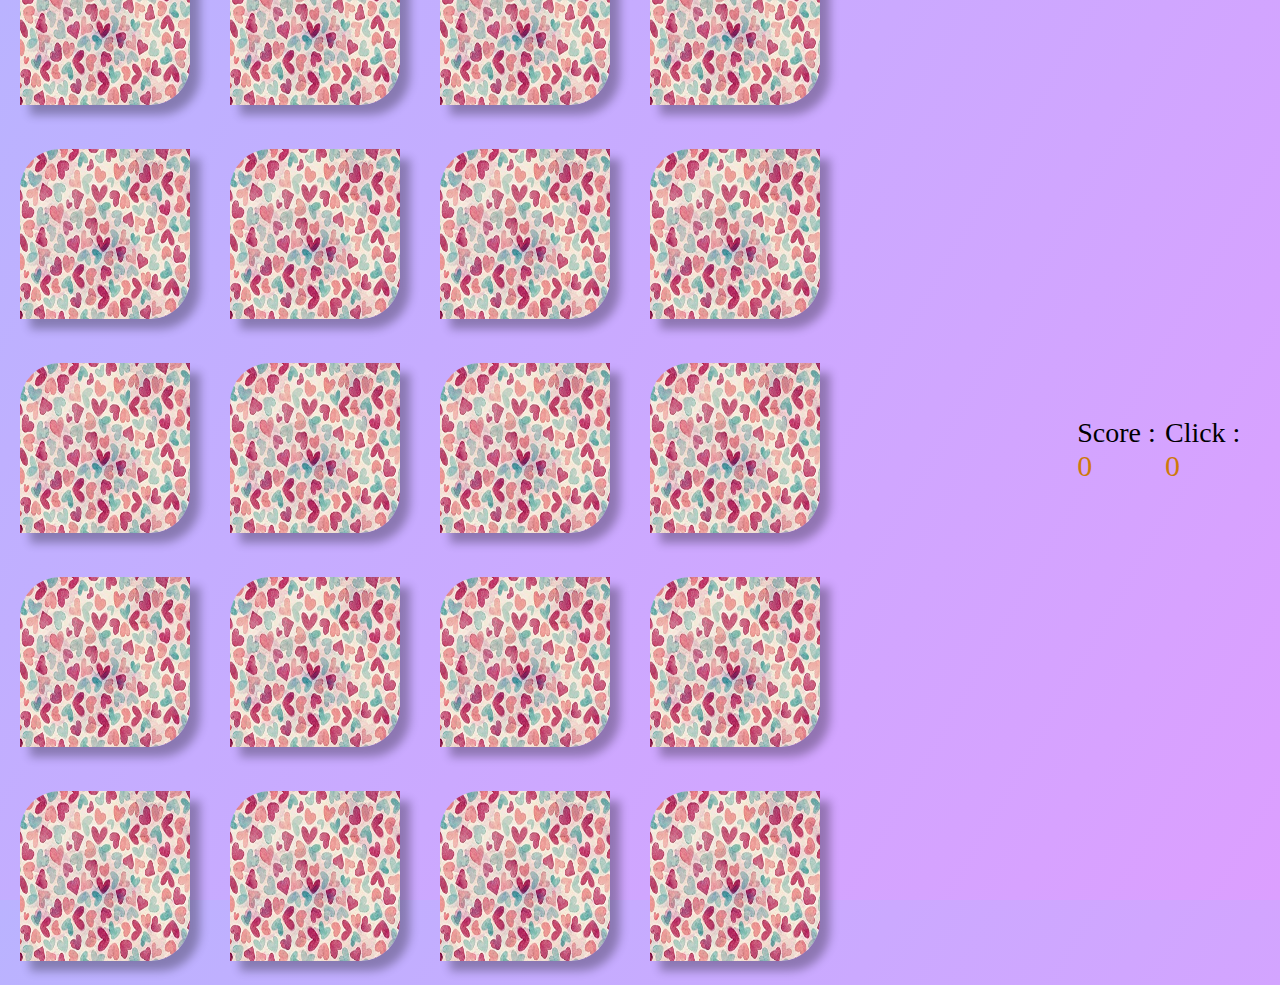
<file: index.html>
<!DOCTYPE html>
<html lang="en">

<head>
    <link rel="stylesheet" href="style.css">
    <meta charset="UTF-8">
    <meta http-equiv="X-UA-Compatible" content="IE=edge">
    <meta name="viewport" content="width=device-width, initial-scale=1.0">
    <title>Memory game</title>
</head>

<body>
    <div class="container">

        <div class="card">
            <div class="popup">
                <button class="playAgain">play Again</button>
            </div>
        </div>
    </div>

    <div class="data">
        <div class="score">Score : <span class="scoreBoard">0</span></div>
        <div class="click">Click : <span class="clickBoard">0</span></div>
    </div>

    <script src="./app.js"></script>
</body>

</html>
</file>
<file: style.css>
* {
    margin: 0;
    padding: 0;
    box-sizing: border-box;
    cursor: url(./Diamond\ Cursor.cur), auto;
}

.container {
    width: 1200px;
    height: 100px;
    display: flex;
    justify-content: center;
    align-items: center;
}

body {
    background-image: linear-gradient(120deg, rgb(186, 179, 255), rgb(220, 159, 255));
    min-height: 100vh;
    display: flex;
    align-items: center;
    justify-content: center;
}

.score {
    font-size: 28px;
}

.click {
    font-size: 28px;
}


/* .card {
    width: 90%;
    height: 300px;
    display: flex;
    flex-wrap: wrap;
} */

.card img {
    margin: 20px;
    height: 170px;
    width: 170px;
    box-shadow: 10px 10px 10px rgba(0, 0, 0, 0.3);
    border-top-left-radius: 40px;
    border-bottom-right-radius: 40px;
    transform-style: preserve-3d;
    transition: transform 1s;
    animation: split 3s linear 1;
}

@keyframes split {
    0% {
        margin: 30px;
    }
}

.card img.flip {
    transform: rotateY(180deg);
}

.popup {
    background: red;
    width: 200px;
    height: 200px;
    z-index: 20;
    display: flex;
    justify-content: center;
    align-items: center;
    flex-direction: column;
}

.data {
    display: flex;
    justify-content: space-between;
    padding: 20px 30px;
    font-size: 23px;
}

.data span {
    color: rgb(206, 121, 11);
    font-size: 30px;
}
</file>
